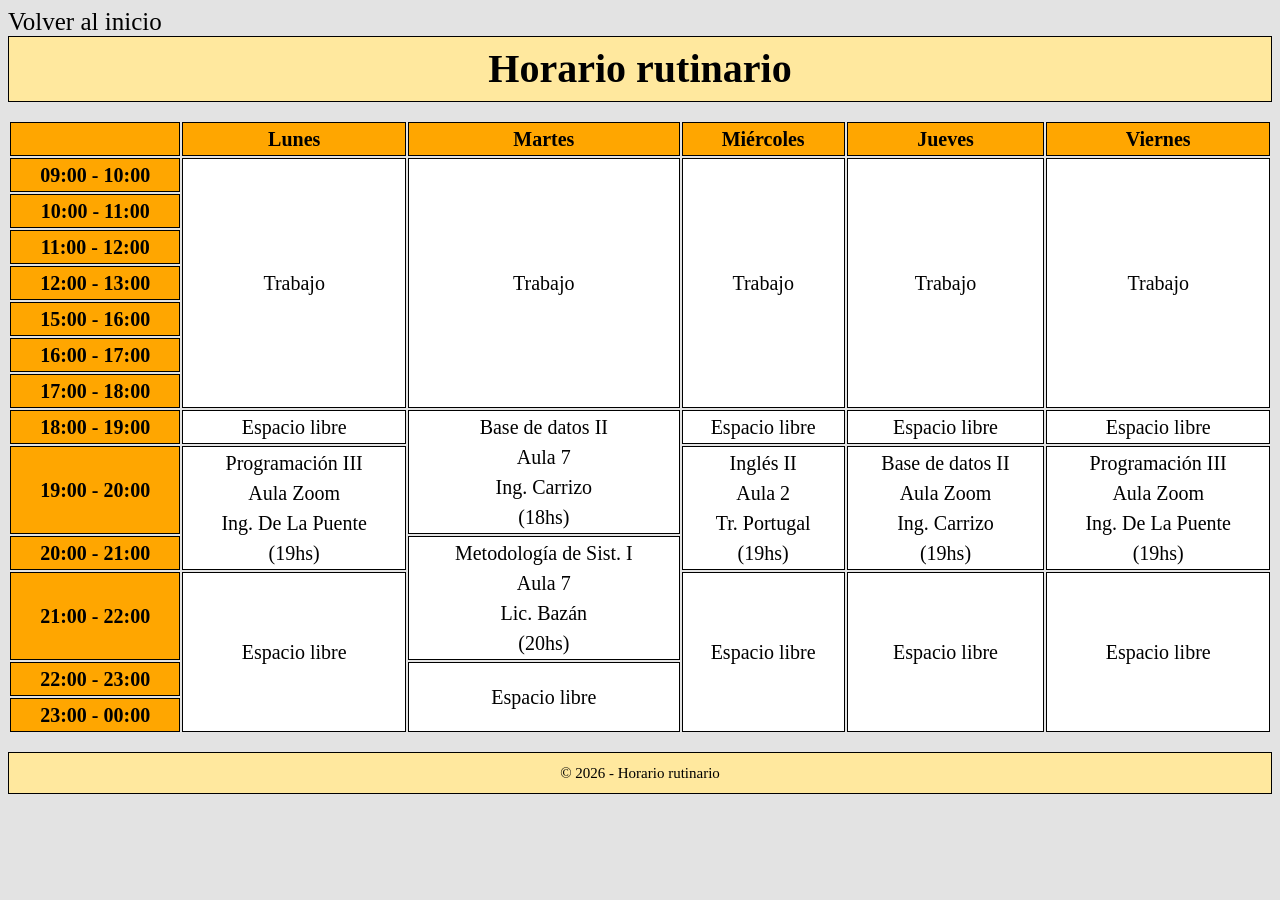
<file: horario.html>
<!DOCTYPE html>
<html lang="es">
<head>
    <meta charset="UTF-8">
    <meta name="viewport" content="width=device-width, initial-scale=1.0">
    <title>Horario rutinario</title>
    <link rel="stylesheet" href="style.css">
</head>
<body>
    <nav>
        <a href="index.html">Volver al inicio</a>
    </nav>
    <header class="horario">
        <h1>Horario rutinario</h1>
    </header>
    <main>
        <br>
        <table>
            <thead>
                <tr>
                    <th></th>
                    <th>Lunes</th>
                    <th>Martes</th>
                    <th>Miércoles</th>
                    <th>Jueves</th>
                    <th>Viernes</th>
                </tr>
            </thead>
            <tbody>
                <tr>
                    <th>09:00 - 10:00</th>
                    <td rowspan="7">Trabajo</td>
                    <td rowspan="7">Trabajo</td>
                    <td rowspan="7">Trabajo</td>
                    <td rowspan="7">Trabajo</td>
                    <td rowspan="7">Trabajo</td>
                </tr>
                <tr>
                    <th>10:00 - 11:00</th>
                </tr>
                <tr>
                    <th>11:00 - 12:00</th>
                </tr>
                <tr>
                    <th>12:00 - 13:00</th>
                </tr>
                <tr>
                    <th>15:00 - 16:00</th>
                </tr>
                <tr>
                    <th>16:00 - 17:00</th>
                </tr>
                <tr>
                    <th>17:00 - 18:00</th>
                </tr>
                <tr>
                    <th>18:00 - 19:00</th>
                    <td>Espacio libre</td>
                    <td rowspan="2">Base de datos II <br> Aula 7 <br> Ing. Carrizo <br> (18hs)</td>
                    <td>Espacio libre</td>
                    <td>Espacio libre</td>
                    <td>Espacio libre</td>
                </tr>
                <tr>
                    <th>19:00 - 20:00</th>
                    <td rowspan="2">Programación III <br> Aula Zoom <br> Ing. De La Puente <br> (19hs)</td>
                    <td rowspan="2">Inglés II <br> Aula 2 <br> Tr. Portugal <br>(19hs)</td>
                    <td rowspan="2">Base de datos II <br> Aula Zoom <br> Ing. Carrizo <br> (19hs)</td>
                    <td rowspan="2">Programación III <br> Aula Zoom <br> Ing. De La Puente <br> (19hs)</td>
                </tr>
                <tr>
                    <th>20:00 - 21:00</th>
                    <td rowspan="2">Metodología de Sist. I <br> Aula 7 <br> Lic. Bazán <br> (20hs)</td>

                </tr>
                <tr>
                    <th>21:00 - 22:00</th>
                    <td rowspan="3">Espacio libre</td>
                    <td rowspan="3">Espacio libre</td>
                    <td rowspan="3">Espacio libre</td>
                    <td rowspan="3">Espacio libre</td>
                </tr>
                <tr>
                    <th>22:00 - 23:00</th>
                    <td rowspan="2">Espacio libre</td>
                </tr>
                <tr>
                    <th>23:00 - 00:00</th>
                </tr>
            </tbody>
        </table>
    </main>
    <br>
    <footer class="horario">
        <p>© 2026 - Horario rutinario</p>
    </footer>
</body>
</body>
</html>
</file>
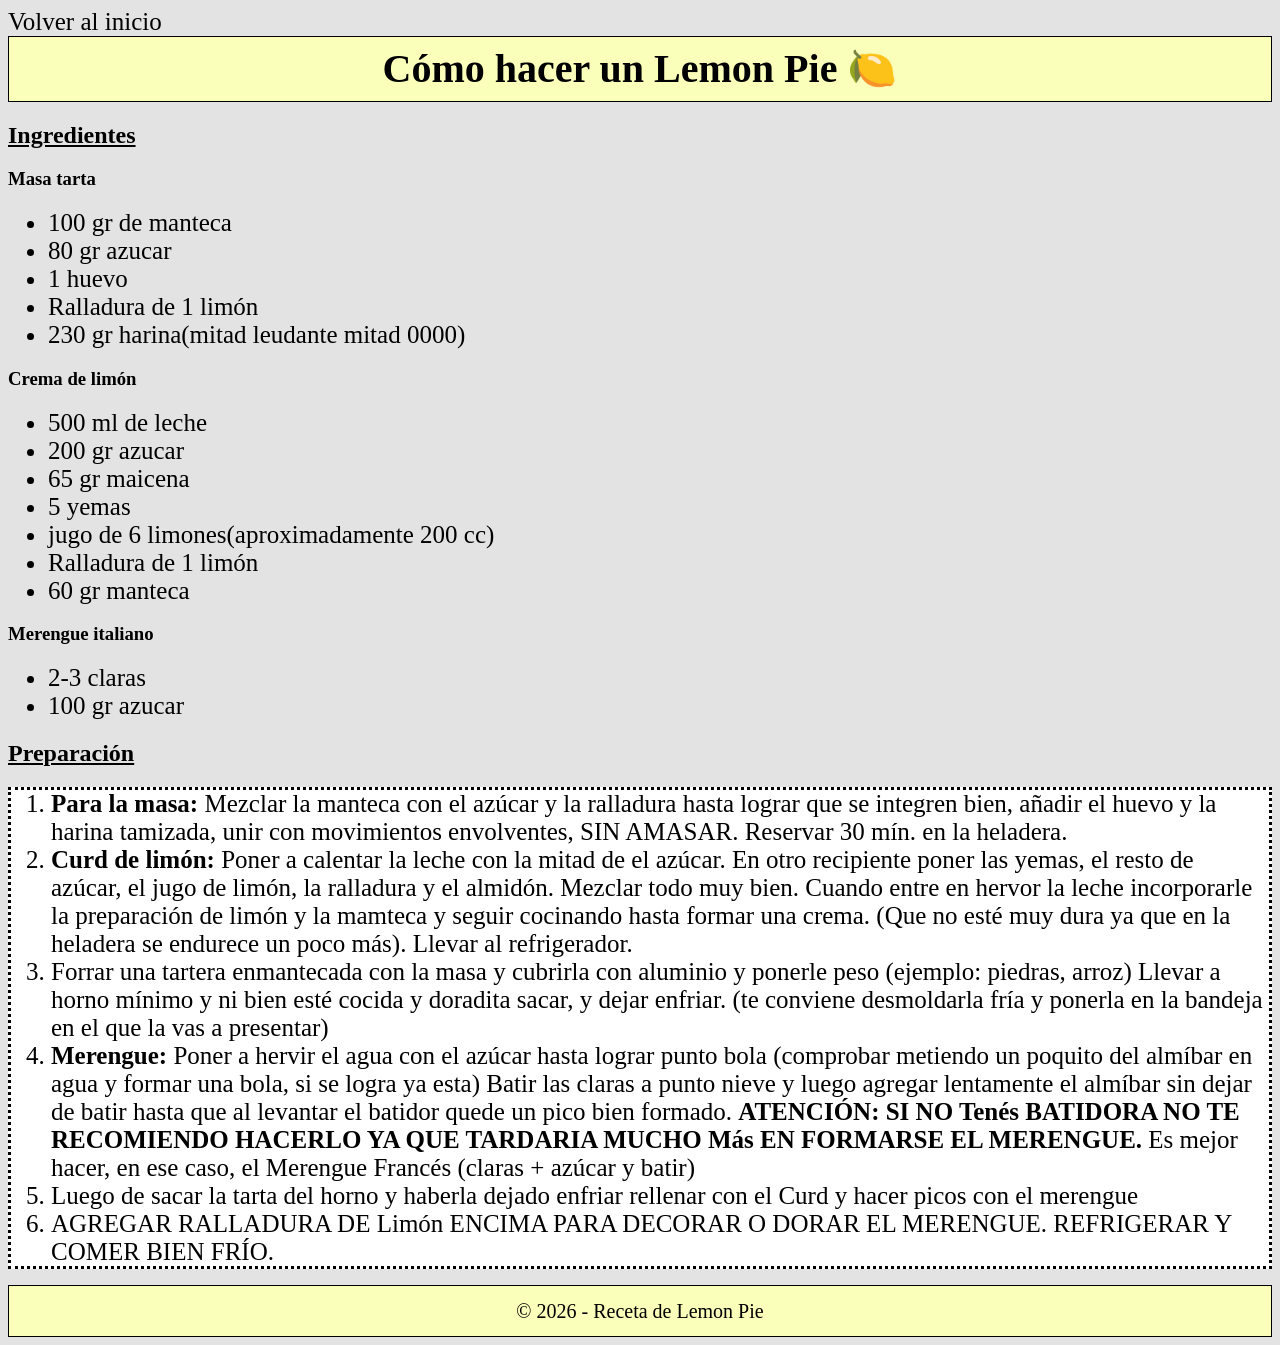
<file: receta.html>
<!DOCTYPE html>
<html lang="es">
<head>
    <meta charset="UTF-8">
    <meta name="viewport" content="width=device-width, initial-scale=1.0">
    <title>Receta de cocina</title>
    <link rel="stylesheet" href="style.css">
</head>
<body>
    <nav>
        <a href="index.html">Volver al inicio</a>
    </nav>

    <header class="receta">
        <h1>Cómo hacer un Lemon Pie 🍋</h1>
    </header>
    <main>
        <section>
            <article >
                <h2>Ingredientes</h2>
                <h3>Masa tarta</h3>
                <ul>
                    <li>100 gr de manteca</li>
                    <li>80 gr azucar</li>
                    <li>1 huevo</li>
                    <li>Ralladura de 1 limón</li>
                    <li>230 gr harina(mitad leudante mitad 0000)</li>
                </ul>
            </article>
            <article>
                <h3>Crema de limón</h3>
                <ul>
                    <li>500 ml de leche</li>
                    <li>200 gr azucar</li>
                    <li>65 gr maicena</li>
                    <li>5 yemas</li>
                    <li>jugo de 6 limones(aproximadamente 200 cc)</li>
                    <li>Ralladura de 1 limón</li>
                    <li>60 gr manteca</li>
                </ul>
            </article>
            <article>
                <h3>Merengue italiano</h3>
                <ul>
                    <li>2-3 claras</li>
                    <li>100 gr azucar</li>
                </ul>
            </article>
        </section>
        <section>
            <h2>Preparación</h2>
            <ol class="preparacion">
                <li><strong>Para la masa:</strong> Mezclar la manteca con el azúcar y la ralladura hasta lograr que se integren bien, añadir el huevo y la harina tamizada, unir con movimientos envolventes, SIN AMASAR. Reservar 30 mín. en la heladera.</li>
                <li><strong>Curd de limón:</strong> Poner a calentar la leche con la mitad de el azúcar. En otro recipiente poner las yemas, el resto de azúcar, el jugo de limón, la ralladura y el almidón. Mezclar todo muy bien. Cuando entre en hervor la leche incorporarle la preparación de limón y la mamteca y seguir cocinando hasta formar una crema. (Que no esté muy dura ya que en la heladera se endurece un poco más). Llevar al refrigerador.</li>
                <li>Forrar una tartera enmantecada con la masa y cubrirla con aluminio y ponerle peso (ejemplo: piedras, arroz) Llevar a horno mínimo y ni bien esté cocida y doradita sacar, y dejar enfriar. (te conviene desmoldarla fría y ponerla en la bandeja en el que la vas a presentar)</li>
                <li><strong>Merengue:</strong> Poner a hervir el agua con el azúcar hasta lograr punto bola (comprobar metiendo un poquito del almíbar en agua y formar una bola, si se logra ya esta) Batir las claras a punto nieve y luego agregar lentamente el almíbar sin dejar de batir hasta que al levantar el batidor quede un pico bien formado. <strong>ATENCIÓN: SI NO Tenés BATIDORA NO TE RECOMIENDO HACERLO YA QUE TARDARIA MUCHO Más EN FORMARSE EL MERENGUE.</strong> Es mejor hacer, en ese caso, el Merengue Francés (claras + azúcar y batir)</li>
                <li>Luego de sacar la tarta del horno y haberla dejado enfriar rellenar con el Curd y hacer picos con el merengue</li>
                <li>AGREGAR RALLADURA DE Limón ENCIMA PARA DECORAR O DORAR EL MERENGUE. REFRIGERAR Y COMER BIEN FRÍO.</li>
            </ol>
        </section>
    </main>
    <footer class="receta">
    <p>© 2026 - Receta de Lemon Pie</p>
    </footer>
</body>
</html>
</file>
<file: style.css>
/*Personalizar pagina principal*/
body {
    font-family:Cambria, Cochin, Georgia, Times, 'Times New Roman', serif;
    background-color: rgb(227, 227, 227);
}
header {
    color: white;
    text-align: center;
    background-color: purple;
    line-height: 80px;
    font-size: 30px;
}

nav ul {
    list-style: none;
}
nav a{
    text-decoration: none;
    color: black;
    font-size: 25px;
}
nav ul a:hover {
        color: purple
}
nav li {
    display: inline;
    
}
nav {
    text-align: left;
    
}

main img {
    border: solid 1px black;
}
main p, li {
    font-size: 25px;
}
main h2{
    text-decoration:underline;
}
footer {
    font-size: 15px;
    text-align: center;
    background-color: purple;
    color: white;
}
/*Personalizar pagina de receta*/
.receta {
    background-color: rgb(250, 255, 185);
    border: solid 1px black;
    color: black;
    font-size: 20px;
    line-height: 10px;
}
.preparacion {
    background-color: rgb(255, 255, 255);
    border: 3px dotted black;
}
/* Personalizar pagina de horario */

.horario {
    background-color: rgb(255, 232, 158);
    border: solid 1px black;
    color: black;
    line-height: 10px;
    font-size: 20px;
    text-align: center;
}

table {
    width: 100%;
    line-height: 30px;
}

th, td {
    border: 1px solid black;
    text-align: center;
    font-size: 20px;
}

th {
    background-color: rgb(255, 166, 0);
}

td {
    background-color: white;
}
footer.horario {
    font-size: 15px;
    text-align: center;
}
</file>
